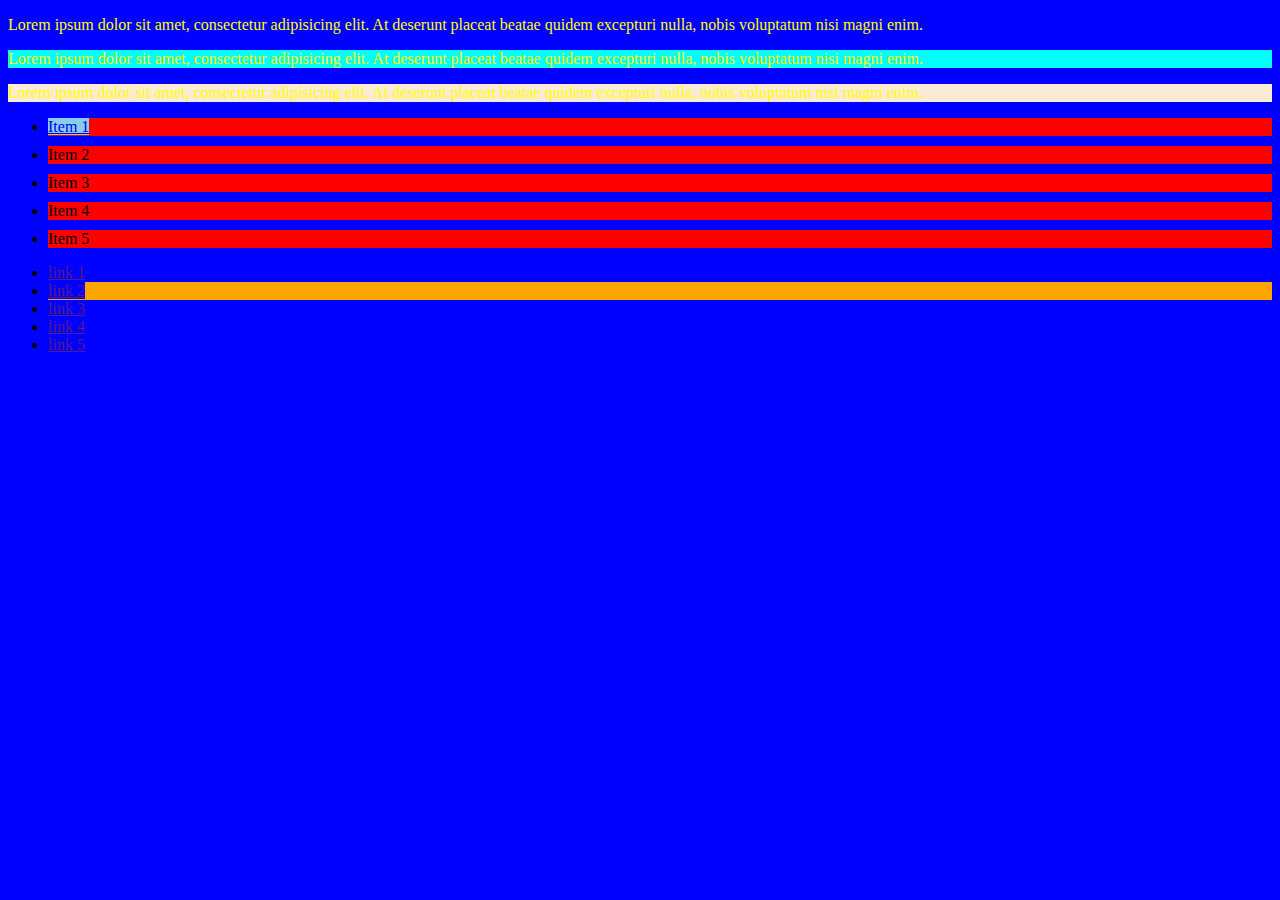
<file: 1-podstawowe selektory/index.html>
<!DOCTYPE html>
<html lang="en">
<head>
    <meta charset="UTF-8">
    <title>Podstawowe selektory</title>
    <link rel="stylesheet" href="css/style.css"
</head>
<body>
    <p>Lorem ipsum dolor sit amet, consectetur adipisicing elit. At deserunt placeat beatae quidem excepturi nulla, nobis voluptatum nisi magni enim.
    </p>
    <p id="paragraf">Lorem ipsum dolor sit amet, consectetur adipisicing elit. At deserunt placeat beatae quidem excepturi nulla, nobis voluptatum nisi magni enim.
    </p>
    <p class="par">Lorem ipsum dolor sit amet, consectetur adipisicing elit. At deserunt placeat beatae quidem excepturi nulla, nobis voluptatum nisi magni enim.
    </p>
    
<ul class="lista">
    <li><a href="#">Item 1</a></li>
    <li>Item 2</li>
    <li>Item 3</li>
    <li>Item 4</li>
    <li>Item 5</li>
</ul>
      <ul id="lista2">
          <li id="pierwszy"><a href="">link 1</a></li>
          <li><a href="">link 2</a></li>
          <li><a href="">link 3</a></li>
          <li><a href="">link 4</a></li>
          <li><a href="">link 5</a></li>
      </ul> 
       
</body>
</html>
</file>
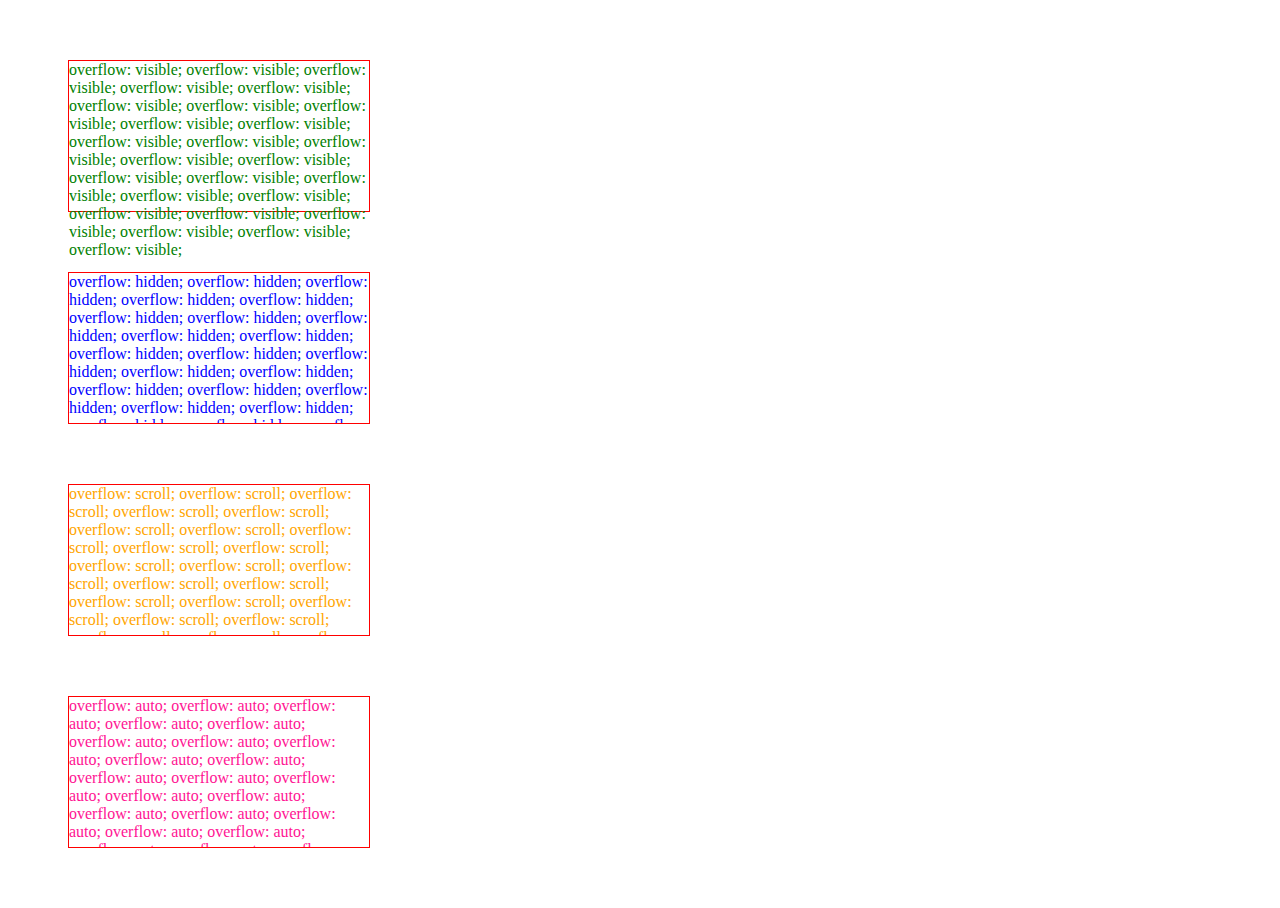
<file: 12-wlasciwosci-tla/index.html>
<!DOCTYPE html>
<html lang="en">
<head>
    <meta charset="UTF-8">
    <title>Wlasciwosci tla</title>
    <link rel="stylesheet" href="css/style.css">
</head>
<body>
 <div id="visible" class="box">
        overflow: visible; overflow: visible; overflow: visible; overflow: visible; overflow: visible; overflow: visible; overflow: visible; overflow: visible; overflow: visible; overflow: visible; overflow: visible; overflow: visible; overflow: visible; overflow: visible; overflow: visible; overflow: visible; overflow: visible; overflow: visible; overflow: visible; overflow: visible; overflow: visible; overflow: visible; overflow: visible; overflow: visible; overflow: visible; overflow: visible; 
    </div>
    
    <div id="hidden" class="box">
        overflow: hidden; overflow: hidden; overflow: hidden; overflow: hidden; overflow: hidden; overflow: hidden; overflow: hidden; overflow: hidden; overflow: hidden; overflow: hidden; overflow: hidden; overflow: hidden; overflow: hidden; overflow: hidden; overflow: hidden; overflow: hidden; overflow: hidden; overflow: hidden; overflow: hidden; overflow: hidden; overflow: hidden; overflow: hidden; overflow: hidden; overflow: hidden; overflow: hidden; overflow: hidden; overflow: hidden; overflow: hidden;  
    </div>
    
    <div id="scroll" class="box">
        overflow: scroll; overflow: scroll; overflow: scroll; overflow: scroll; overflow: scroll; overflow: scroll; overflow: scroll; overflow: scroll; overflow: scroll; overflow: scroll; overflow: scroll; overflow: scroll; overflow: scroll; overflow: scroll; overflow: scroll; overflow: scroll; overflow: scroll; overflow: scroll; overflow: scroll; overflow: scroll; overflow: scroll; overflow: scroll; overflow: scroll; overflow: scroll; overflow: scroll; overflow: scroll; overflow: scroll; overflow: scroll;  
    </div>
    
    <div id="auto" class="box">
        overflow: auto; overflow: auto; overflow: auto; overflow: auto; overflow: auto; overflow: auto; overflow: auto; overflow: auto; overflow: auto; overflow: auto; overflow: auto; overflow: auto; overflow: auto; overflow: auto; overflow: auto; overflow: auto; overflow: auto; overflow: auto; overflow: auto; overflow: auto; overflow: auto; overflow: auto; overflow: auto; overflow: auto; overflow: auto; overflow: auto; overflow: auto; overflow: auto; overflow: auto;  
    </div> 
</body>
</html>
</file>
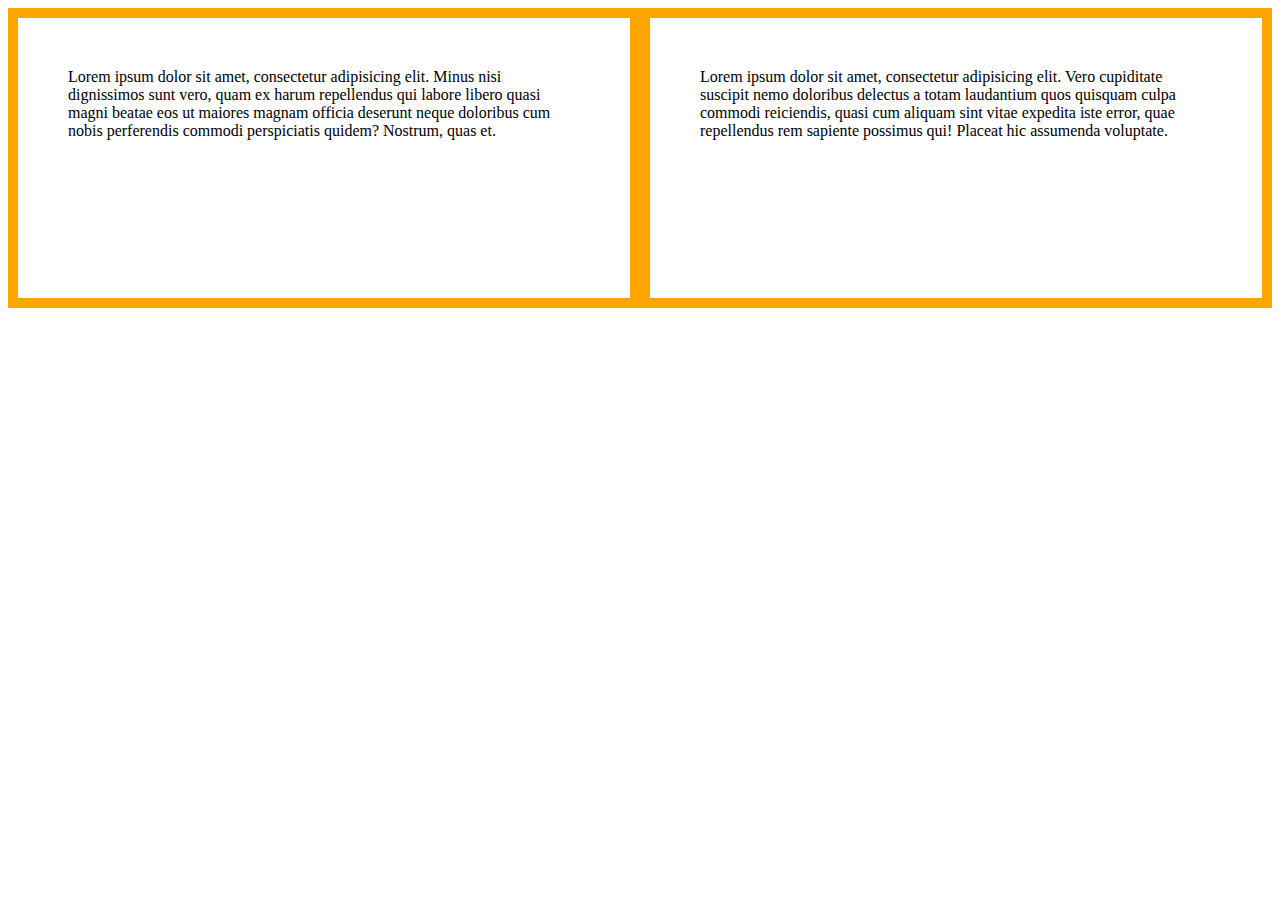
<file: 14-rozmiar-elementu/index.html>
<!DOCTYPE html>
<html lang="en">
<head>
    <meta charset="UTF-8">
    <title>Rozmiar elementu</title>
    <link rel="stylesheet" href="css/style.css">
</head>
<body>
<div class="box">Lorem ipsum dolor sit amet, consectetur adipisicing elit. Minus nisi dignissimos sunt vero, quam ex harum repellendus qui labore libero quasi magni beatae eos ut maiores magnam officia deserunt neque doloribus cum nobis perferendis commodi perspiciatis quidem? Nostrum, quas et.</div>    
<div class="box">Lorem ipsum dolor sit amet, consectetur adipisicing elit. Vero cupiditate suscipit nemo doloribus delectus a totam laudantium quos quisquam culpa commodi reiciendis, quasi cum aliquam sint vitae expedita iste error, quae repellendus rem sapiente possimus qui! Placeat hic assumenda voluptate.</div>
</body>
</html>
</file>
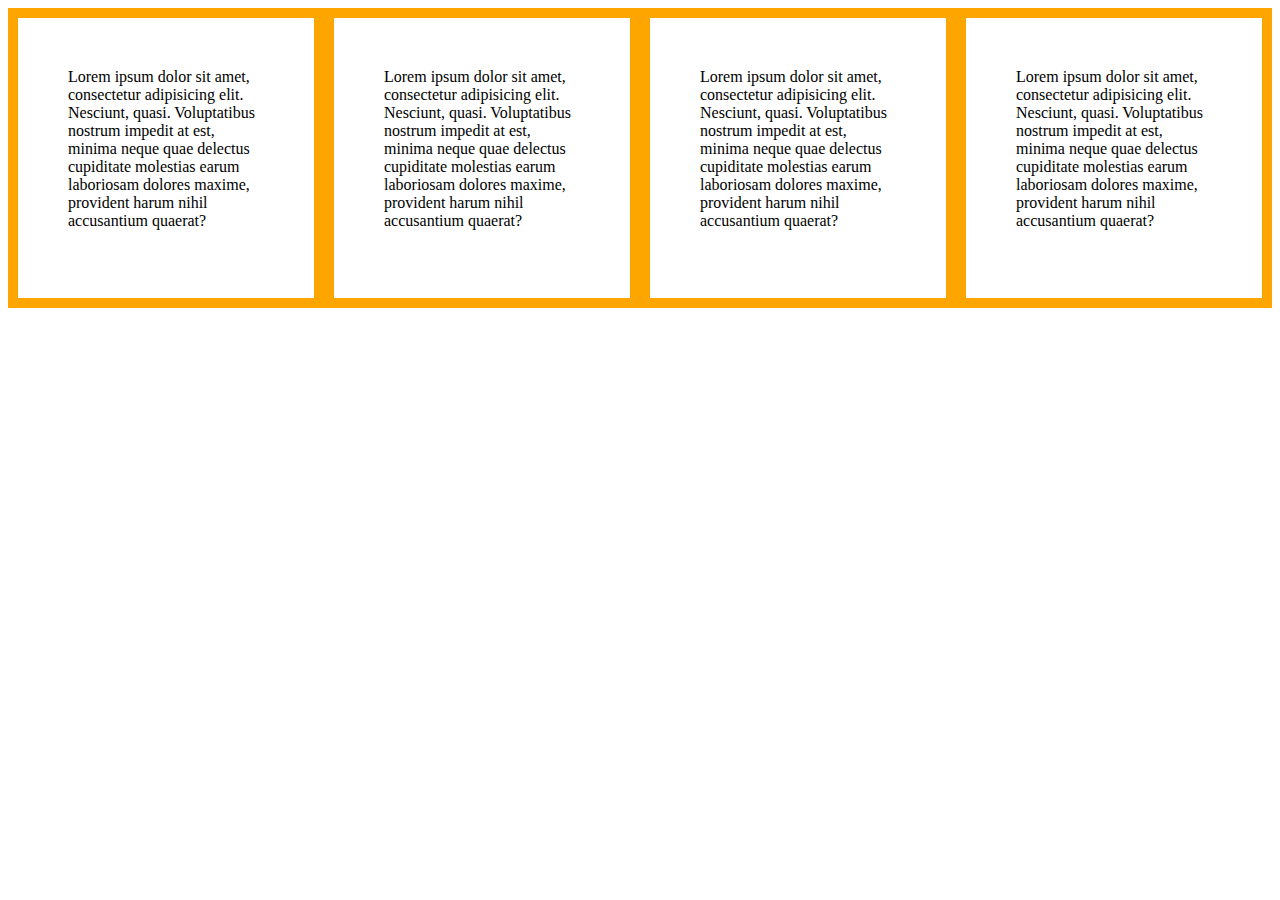
<file: 15-responsywnosc/index.html>
<!DOCTYPE html>
<html lang="en">
<head>
    <meta charset="UTF-8">
    <title>Responsywnosc</title>
    <link rel="stylesheet" href="css/style.css">
    <meta name="viewport" content="width=device-width, initial-scale=1.0">
</head>
<body>
    <div class="box">Lorem ipsum dolor sit amet, consectetur adipisicing elit. Nesciunt, quasi. Voluptatibus nostrum impedit at est, minima neque quae delectus cupiditate molestias earum laboriosam dolores maxime, provident harum nihil accusantium quaerat?</div>
    <div class="box">Lorem ipsum dolor sit amet, consectetur adipisicing elit. Nesciunt, quasi. Voluptatibus nostrum impedit at est, minima neque quae delectus cupiditate molestias earum laboriosam dolores maxime, provident harum nihil accusantium quaerat?</div>
    <div class="box">Lorem ipsum dolor sit amet, consectetur adipisicing elit. Nesciunt, quasi. Voluptatibus nostrum impedit at est, minima neque quae delectus cupiditate molestias earum laboriosam dolores maxime, provident harum nihil accusantium quaerat?</div>
    <div class="box">Lorem ipsum dolor sit amet, consectetur adipisicing elit. Nesciunt, quasi. Voluptatibus nostrum impedit at est, minima neque quae delectus cupiditate molestias earum laboriosam dolores maxime, provident harum nihil accusantium quaerat?</div>
</body>
</html>
</file>
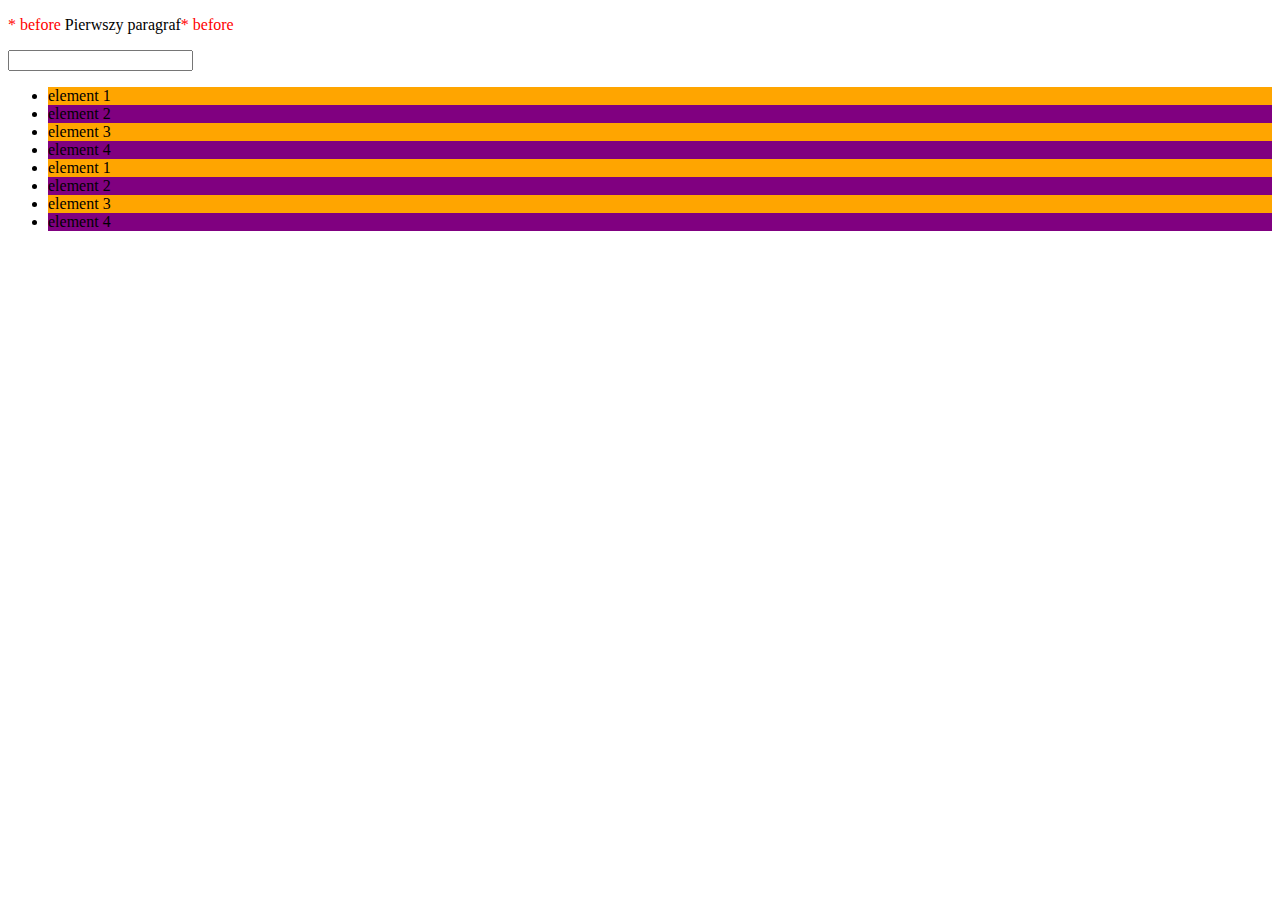
<file: 2-pseudoselektory/index.html>
<!DOCTYPE html>
<html lang="en">
<head>
    <meta charset="UTF-8">
    <title>Pseudoselektory</title>
    <link rel="stylesheet" href="css/style.css">
</head>
<body>
     <p class="before">Pierwszy paragraf</p>  
     <input type="text" class="pole-tekstowe" /> 
     
     <ul class="lista">
         <li>element 1</li>
         <li>element 2</li>
         <li>element 3</li>
         <li>element 4</li>
         <li>element 1</li>
         <li>element 2</li>
         <li>element 3</li>
         <li>element 4</li>
     </ul>
</body>
</html>
</file>
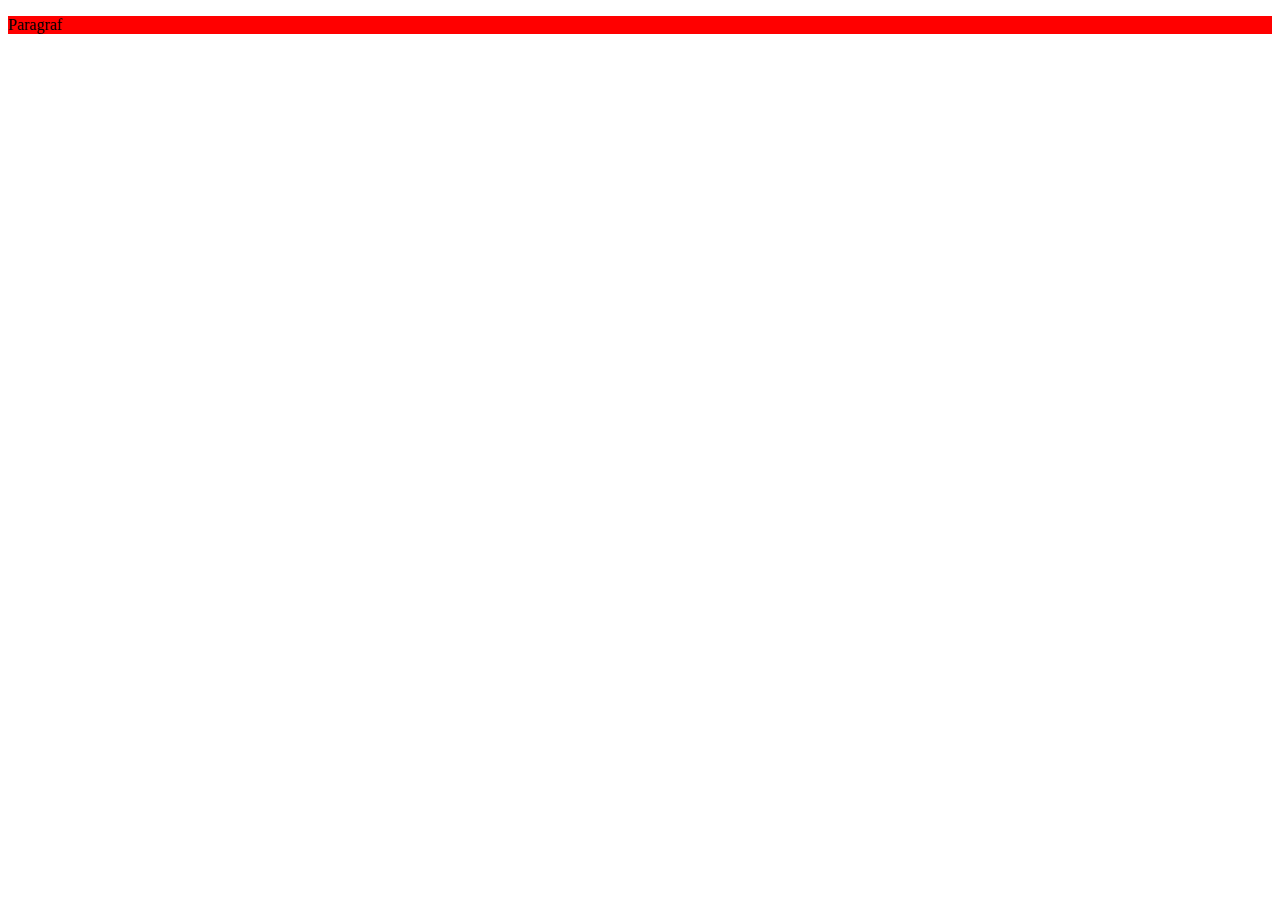
<file: 4-hierarchia selektorów/index.html>
<!DOCTYPE html>
<html lang="en">
<head>
    <meta charset="UTF-8">
    <title>Document</title>
    <link rel="stylesheet" href="css/style.css">
</head>
<body>
    <p id="par1" class="par1-class" style="background-color: green;">Paragraf</p>    
</body>
</html>
</file>
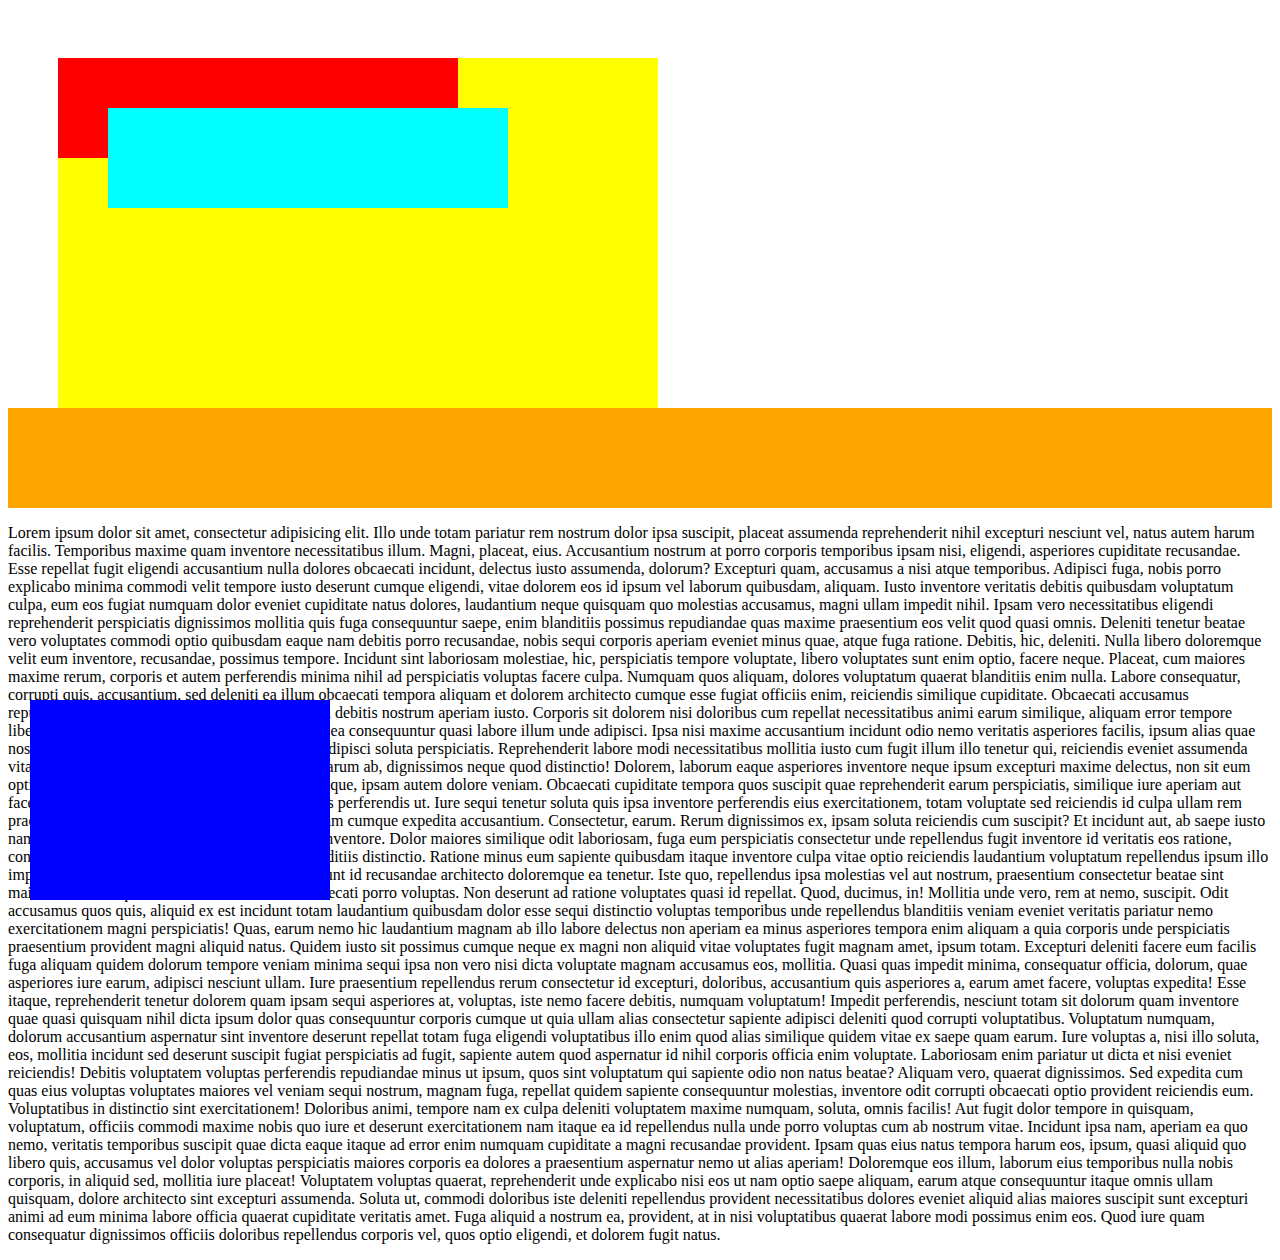
<file: 5-pozycjonowanie/index.html>
<!DOCTYPE html>
<html lang="en">
<head>
    <meta charset="UTF-8">
    <title>Pozycjonowanie</title>
    <link rel="stylesheet" href="css/style.css">
</head>
<body>
     <div id="relative">
        <div id="absolute"></div>
        <div id="static"></div>
     </div>
     <div id="fixed"></div>
     <div id="sticky"></div>
     <p>Lorem ipsum dolor sit amet, consectetur adipisicing elit. Illo unde totam pariatur rem nostrum dolor ipsa suscipit, placeat assumenda reprehenderit nihil excepturi nesciunt vel, natus autem harum facilis. Temporibus maxime quam inventore necessitatibus illum. Magni, placeat, eius. Accusantium nostrum at porro corporis temporibus ipsam nisi, eligendi, asperiores cupiditate recusandae. Esse repellat fugit eligendi accusantium nulla dolores obcaecati incidunt, delectus iusto assumenda, dolorum? Excepturi quam, accusamus a nisi atque temporibus. Adipisci fuga, nobis porro explicabo minima commodi velit tempore iusto deserunt cumque eligendi, vitae dolorem eos id ipsum vel laborum quibusdam, aliquam. Iusto inventore veritatis debitis quibusdam voluptatum culpa, eum eos fugiat numquam dolor eveniet cupiditate natus dolores, laudantium neque quisquam quo molestias accusamus, magni ullam impedit nihil. Ipsam vero necessitatibus eligendi reprehenderit perspiciatis dignissimos mollitia quis fuga consequuntur saepe, enim blanditiis possimus repudiandae quas maxime praesentium eos velit quod quasi omnis. Deleniti tenetur beatae vero voluptates commodi optio quibusdam eaque nam debitis porro recusandae, nobis sequi corporis aperiam eveniet minus quae, atque fuga ratione. Debitis, hic, deleniti. Nulla libero doloremque velit eum inventore, recusandae, possimus tempore. Incidunt sint laboriosam molestiae, hic, perspiciatis tempore voluptate, libero voluptates sunt enim optio, facere neque. Placeat, cum maiores maxime rerum, corporis et autem perferendis minima nihil ad perspiciatis voluptas facere culpa. Numquam quos aliquam, dolores voluptatum quaerat blanditiis enim nulla. Labore consequatur, corrupti quis, accusantium, sed deleniti ea illum obcaecati tempora aliquam et dolorem architecto cumque esse fugiat officiis enim, reiciendis similique cupiditate. Obcaecati accusamus repudiandae, earum quisquam tempora quibusdam debitis nostrum aperiam iusto. Corporis sit dolorem nisi doloribus cum repellat necessitatibus animi earum similique, aliquam error tempore libero consectetur voluptate optio totam possimus ea consequuntur quasi labore illum unde adipisci. Ipsa nisi maxime accusantium incidunt odio nemo veritatis asperiores facilis, ipsum alias quae nostrum omnis obcaecati, laborum earum labore adipisci soluta perspiciatis. Reprehenderit labore modi necessitatibus mollitia iusto cum fugit illum illo tenetur qui, reiciendis eveniet assumenda vitae ea libero a, at blanditiis suscipit asperiores harum ab, dignissimos neque quod distinctio! Dolorem, laborum eaque asperiores inventore neque ipsum excepturi maxime delectus, non sit eum optio ipsa magnam, obcaecati in. Facilis, illo in neque, ipsam autem dolore veniam. Obcaecati cupiditate tempora quos suscipit quae reprehenderit earum perspiciatis, similique iure aperiam aut facere nisi hic officiis minima eligendi, nam minus perferendis ut. Iure sequi tenetur soluta quis ipsa inventore perferendis eius exercitationem, totam voluptate sed reiciendis id culpa ullam rem praesentium quam, molestiae necessitatibus aliquam cumque expedita accusantium. Consectetur, earum. Rerum dignissimos ex, ipsam soluta reiciendis cum suscipit? Et incidunt aut, ab saepe iusto nam fugit temporibus similique mollitia pariatur inventore. Dolor maiores similique odit laboriosam, fuga eum perspiciatis consectetur unde repellendus fugit inventore id veritatis eos ratione, consequatur voluptate ut placeat nostrum vel blanditiis distinctio. Ratione minus eum sapiente quibusdam itaque inventore culpa vitae optio reiciendis laudantium voluptatum repellendus ipsum illo impedit, nulla perferendis error pariatur suscipit sunt id recusandae architecto doloremque ea tenetur. Iste quo, repellendus ipsa molestias vel aut nostrum, praesentium consectetur beatae sint maiores nesciunt qui non tenetur, nihil totam obcaecati porro voluptas. Non deserunt ad ratione voluptates quasi id repellat. Quod, ducimus, in! Mollitia unde vero, rem at nemo, suscipit. Odit accusamus quos quis, aliquid ex est incidunt totam laudantium quibusdam dolor esse sequi distinctio voluptas temporibus unde repellendus blanditiis veniam eveniet veritatis pariatur nemo exercitationem magni perspiciatis! Quas, earum nemo hic laudantium magnam ab illo labore delectus non aperiam ea minus asperiores tempora enim aliquam a quia corporis unde perspiciatis praesentium provident magni aliquid natus. Quidem iusto sit possimus cumque neque ex magni non aliquid vitae voluptates fugit magnam amet, ipsum totam. Excepturi deleniti facere eum facilis fuga aliquam quidem dolorum tempore veniam minima sequi ipsa non vero nisi dicta voluptate magnam accusamus eos, mollitia. Quasi quas impedit minima, consequatur officia, dolorum, quae asperiores iure earum, adipisci nesciunt ullam. Iure praesentium repellendus rerum consectetur id excepturi, doloribus, accusantium quis asperiores a, earum amet facere, voluptas expedita! Esse itaque, reprehenderit tenetur dolorem quam ipsam sequi asperiores at, voluptas, iste nemo facere debitis, numquam voluptatum! Impedit perferendis, nesciunt totam sit dolorum quam inventore quae quasi quisquam nihil dicta ipsum dolor quas consequuntur corporis cumque ut quia ullam alias consectetur sapiente adipisci deleniti quod corrupti voluptatibus. Voluptatum numquam, dolorum accusantium aspernatur sint inventore deserunt repellat totam fuga eligendi voluptatibus illo enim quod alias similique quidem vitae ex saepe quam earum. Iure voluptas a, nisi illo soluta, eos, mollitia incidunt sed deserunt suscipit fugiat perspiciatis ad fugit, sapiente autem quod aspernatur id nihil corporis officia enim voluptate. Laboriosam enim pariatur ut dicta et nisi eveniet reiciendis! Debitis voluptatem voluptas perferendis repudiandae minus ut ipsum, quos sint voluptatum qui sapiente odio non natus beatae? Aliquam vero, quaerat dignissimos. Sed expedita cum quas eius voluptas voluptates maiores vel veniam sequi nostrum, magnam fuga, repellat quidem sapiente consequuntur molestias, inventore odit corrupti obcaecati optio provident reiciendis eum. Voluptatibus in distinctio sint exercitationem! Doloribus animi, tempore nam ex culpa deleniti voluptatem maxime numquam, soluta, omnis facilis! Aut fugit dolor tempore in quisquam, voluptatum, officiis commodi maxime nobis quo iure et deserunt exercitationem nam itaque ea id repellendus nulla unde porro voluptas cum ab nostrum vitae. Incidunt ipsa nam, aperiam ea quo nemo, veritatis temporibus suscipit quae dicta eaque itaque ad error enim numquam cupiditate a magni recusandae provident. Ipsam quas eius natus tempora harum eos, ipsum, quasi aliquid quo libero quis, accusamus vel dolor voluptas perspiciatis maiores corporis ea dolores a praesentium aspernatur nemo ut alias aperiam! Doloremque eos illum, laborum eius temporibus nulla nobis corporis, in aliquid sed, mollitia iure placeat! Voluptatem voluptas quaerat, reprehenderit unde explicabo nisi eos ut nam optio saepe aliquam, earum atque consequuntur itaque omnis ullam quisquam, dolore architecto sint excepturi assumenda. Soluta ut, commodi doloribus iste deleniti repellendus provident necessitatibus dolores eveniet aliquid alias maiores suscipit sunt excepturi animi ad eum minima labore officia quaerat cupiditate veritatis amet. Fuga aliquid a nostrum ea, provident, at in nisi voluptatibus quaerat labore modi possimus enim eos. Quod iure quam consequatur dignissimos officiis doloribus repellendus corporis vel, quos optio eligendi, et dolorem fugit natus.</p>
</body>
</html>
</file>
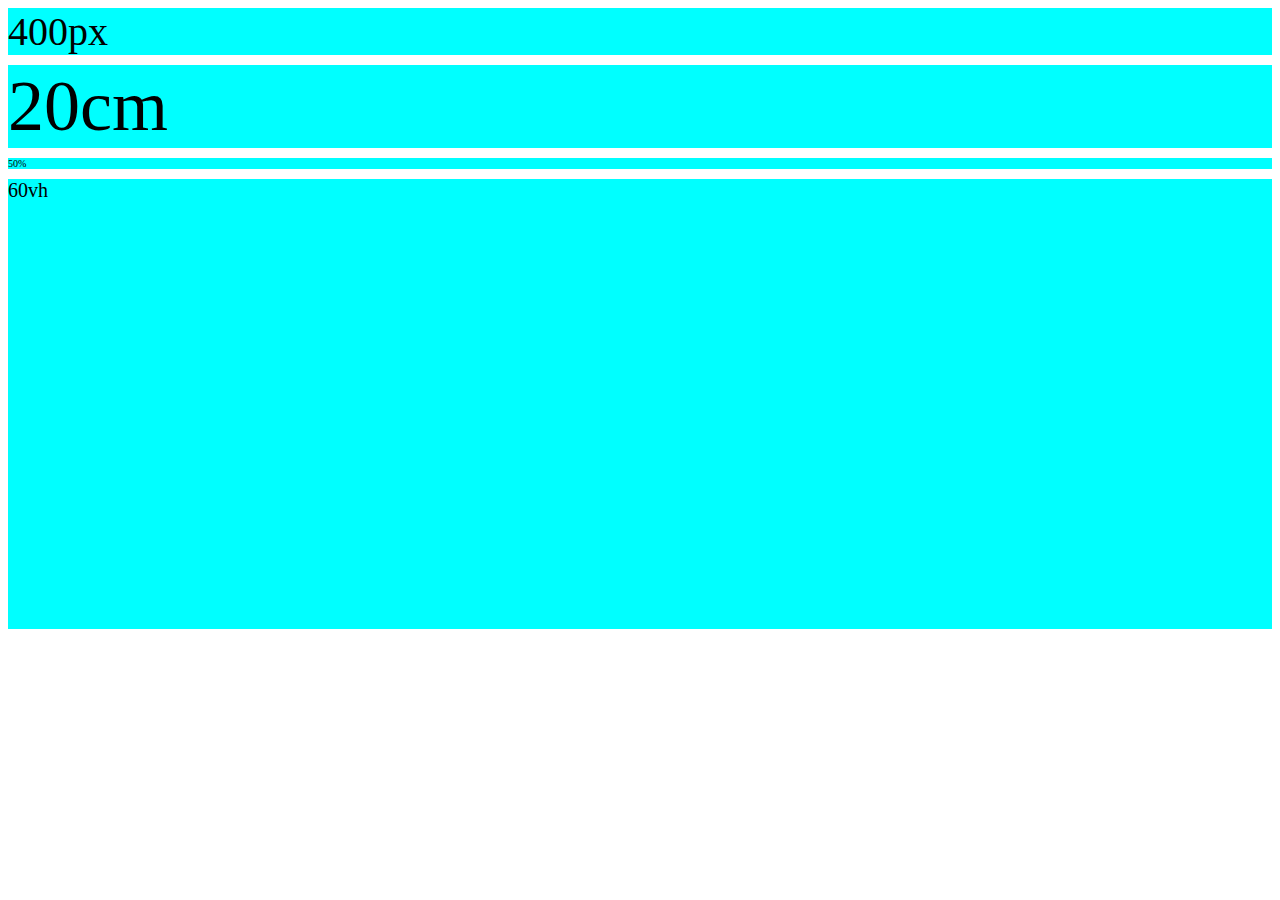
<file: 6-jednostki miary/index.html>
<!DOCTYPE html>
<html lang="en">
<head>
    <meta charset="UTF-8">
    <title>Jednostki miary</title>
    <link rel="stylesheet" href="css/style.css">
</head>
<body>
    <div class="container">
        <div class="pixels">400px</div>
        <div class="em">20cm</div>
        <div class="procent">50%</div>
        <div class="vh">60vh</div>
    </div>    
</body>
</html>
</file>
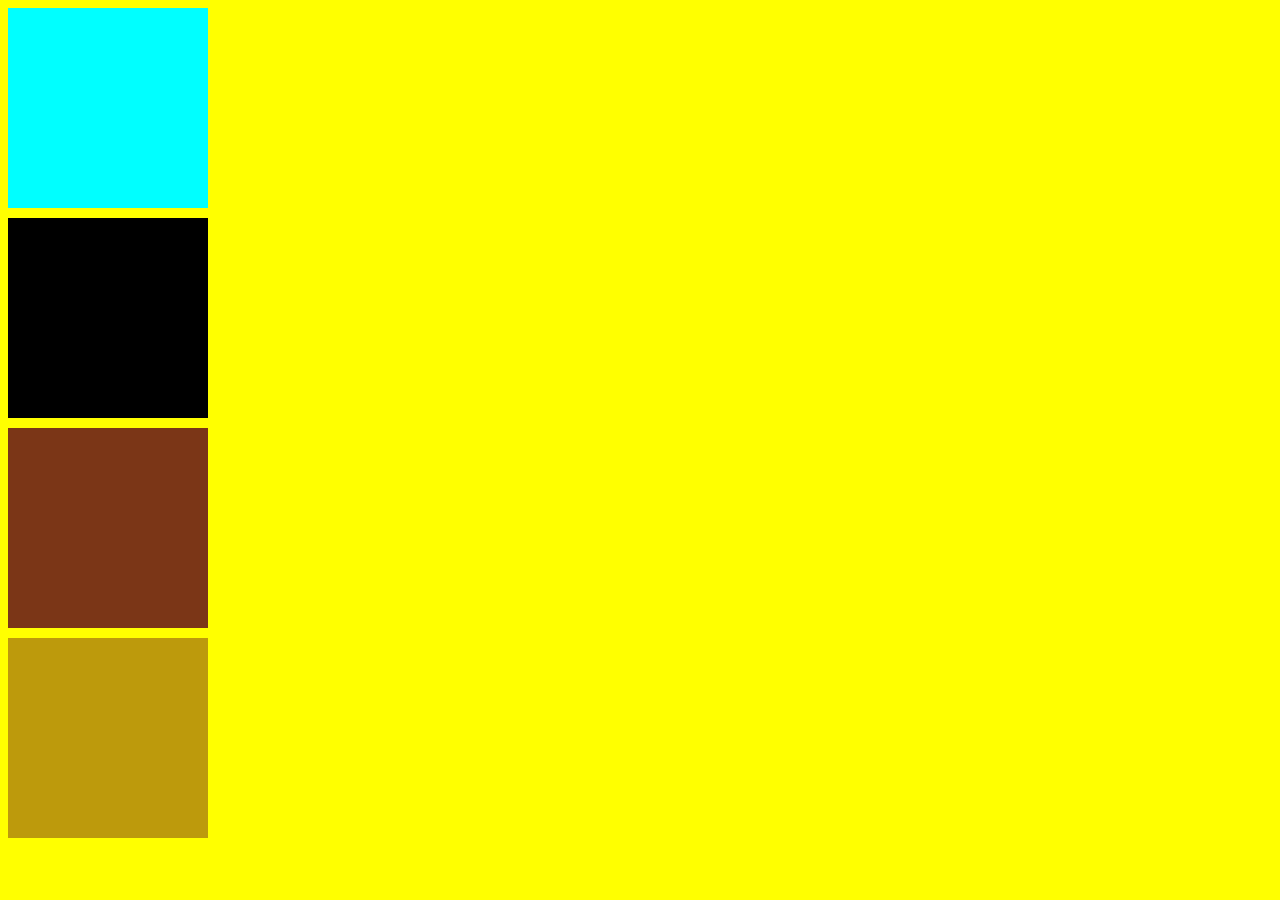
<file: 7-kolory/index.html>
<!DOCTYPE html>
<html lang="en">
<head>
    <meta charset="UTF-8">
    <title>Kolory</title>
    <link rel="stylesheet" href="css/style.css">
</head>
<body>
    <div class="predefined-colors"></div>
    <div class="hexadecimal"></div>
    <div class="rgb"></div>
    <div class="rgba"></div>    
</body>
</html>
</file>
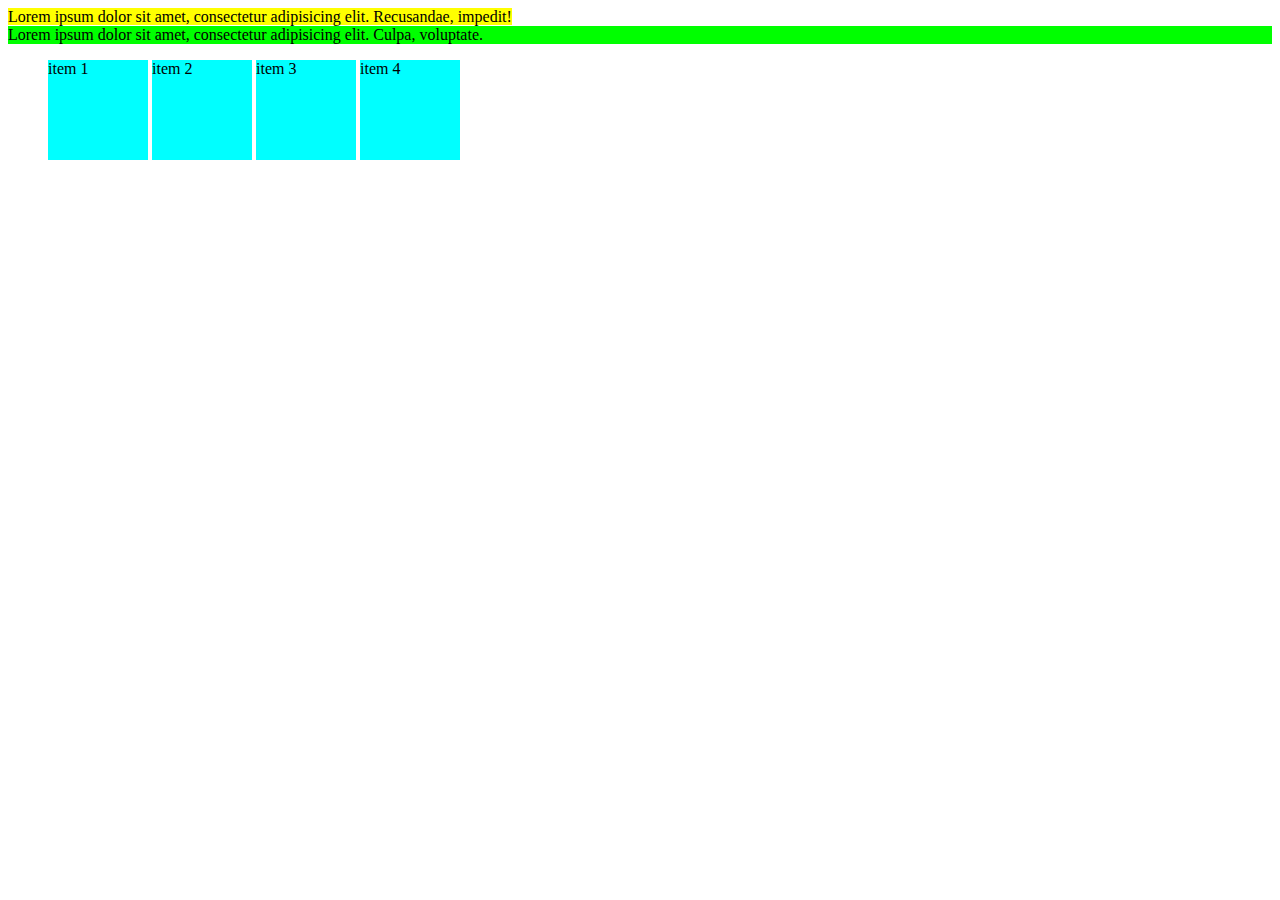
<file: 8-wyswietlanie-elementow/index.html>
<!DOCTYPE html>
<html lang="en">
<head>
    <meta charset="UTF-8">
    <title>Document</title>
    <link rel="stylesheet" href="css/style.css">
</head>
<body>
    <div class="elementy-blokowe">
        <p>Lorem ipsum dolor sit amet, consectetur adipisicing elit. Recusandae, impedit!</p>
    </div>
    <div class="elementy-liniowe">    
        <span>Lorem ipsum dolor sit amet, consectetur adipisicing elit. Culpa, voluptate.</span>
    </div> 
    <ul class="lista-inline-block">
        <li>item 1</li>
        <li>item 2</li>
        <li>item 3</li>
        <li>item 4</li>
    </ul>   
</body>
</html>
</file>
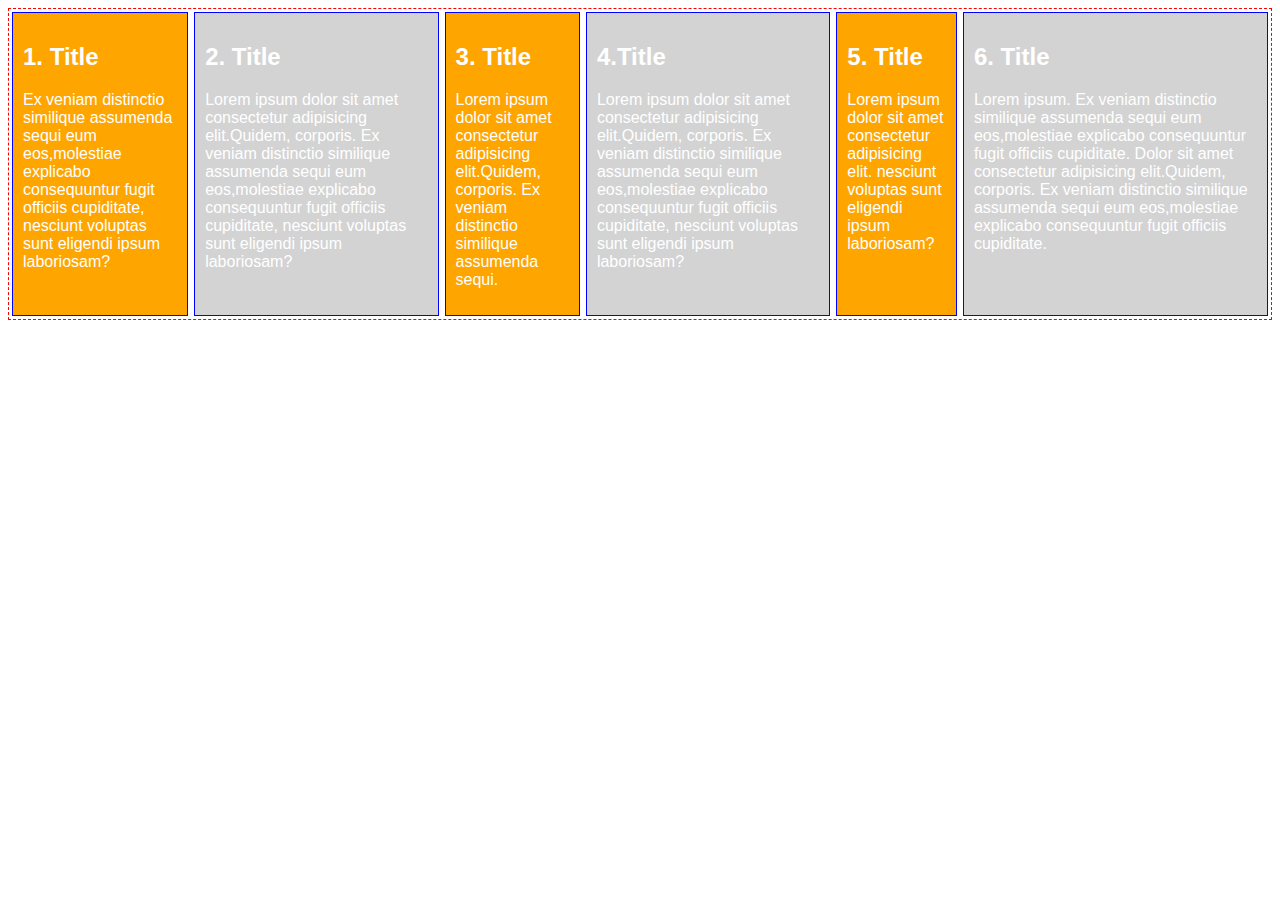
<file: 17-flex/1-display-flex/index.html>
<!DOCTYPE html>
<html lang="en">
    <head>
        <meta charset="UTF-8">
        <meta name="viewport" content="width=device-width, initial-scale=1.0">
        <meta http-equiv="X-UA-Compatible" content="ie=edge">
        <title>Flex: display: flex</title>

        <link rel="stylesheet" href="css/style.css">
    </head>
    <body>
        <section class="container">
            <article class="flex-item">
                <h2>1. Title</h2>
                <p>Ex veniam distinctio similique assumenda sequi eum eos,molestiae explicabo consequuntur fugit officiis cupiditate, nesciunt voluptas sunt eligendi ipsum laboriosam?</p>
            </article>
            <article class="flex-item">
                <h2>2. Title</h2>
                <p>Lorem ipsum dolor sit amet consectetur adipisicing elit.Quidem, corporis. Ex veniam distinctio similique assumenda sequi eum eos,molestiae explicabo consequuntur fugit officiis cupiditate, nesciunt voluptas sunt eligendi ipsum laboriosam?</p>
            </article>
            <article class="flex-item">
                <h2>3. Title</h2>
                <p>Lorem ipsum dolor sit amet consectetur adipisicing elit.Quidem, corporis. Ex veniam distinctio similique assumenda sequi.</p>
            </article>
            <article class="flex-item ordered-item">
                <h2>4.Title</h2>
                <p>Lorem ipsum dolor sit amet consectetur adipisicing elit.Quidem, corporis. Ex veniam distinctio similique assumenda sequi eum eos,molestiae explicabo consequuntur fugit officiis cupiditate, nesciunt voluptas sunt eligendi ipsum laboriosam?</p>
            </article>
            <article class="flex-item">
                <h2>5. Title</h2>
                <p>Lorem ipsum dolor sit amet consectetur adipisicing elit. nesciunt voluptas sunt eligendi ipsum laboriosam?</p>
            </article>
            <article class="flex-item">
                <h2>6. Title</h2>
                <p>Lorem ipsum. Ex veniam distinctio similique assumenda sequi eum eos,molestiae explicabo consequuntur fugit officiis cupiditate. Dolor sit amet consectetur adipisicing elit.Quidem, corporis. Ex veniam distinctio similique assumenda sequi eum eos,molestiae explicabo consequuntur fugit officiis cupiditate.</p>
            </article>                   

        </section> 
    </body>
</html>
</file>
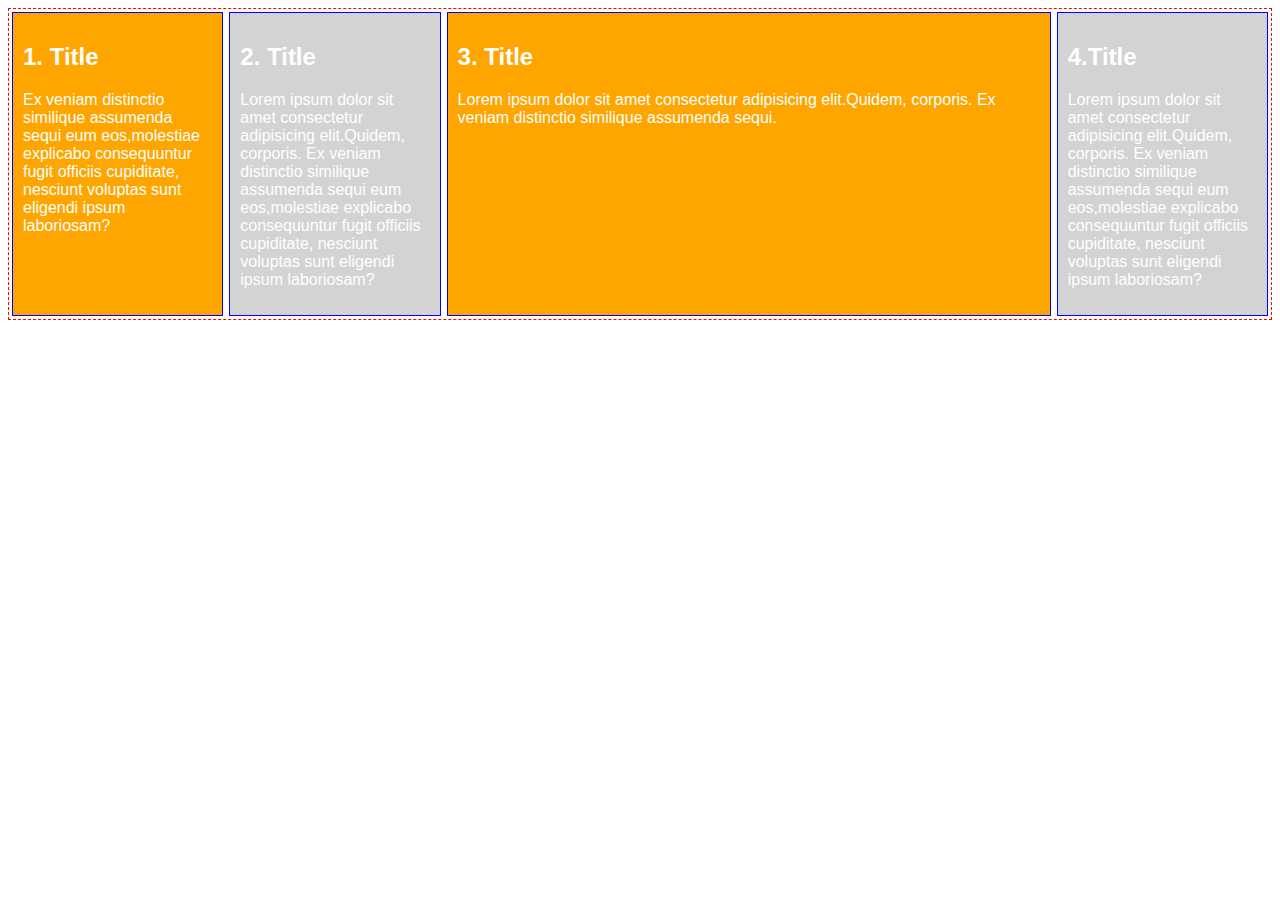
<file: 17-flex/10-flex-grow/index.html>
<!DOCTYPE html>
<html lang="en">
    <head>
        <meta charset="UTF-8">
        <meta name="viewport" content="width=device-width, initial-scale=1.0">
        <meta http-equiv="X-UA-Compatible" content="ie=edge">
        <title>Flex: flex-grow</title>

        <link rel="stylesheet" href="css/style.css">
    </head>
    <body>
        <section class="container">
            <article class="flex-item">
                <h2>1. Title</h2>
                <p>Ex veniam distinctio similique assumenda sequi eum eos,molestiae explicabo consequuntur fugit officiis cupiditate, nesciunt voluptas sunt eligendi ipsum laboriosam?</p>
            </article>
            <article class="flex-item">
                <h2>2. Title</h2>
                <p>Lorem ipsum dolor sit amet consectetur adipisicing elit.Quidem, corporis. Ex veniam distinctio similique assumenda sequi eum eos,molestiae explicabo consequuntur fugit officiis cupiditate, nesciunt voluptas sunt eligendi ipsum laboriosam?</p>
            </article>
            <article class="flex-item ordered-item">
                <h2>3. Title</h2>
                <p>Lorem ipsum dolor sit amet consectetur adipisicing elit.Quidem, corporis. Ex veniam distinctio similique assumenda sequi.</p>
            </article>
            <article class="flex-item">
                <h2>4.Title</h2>
                <p>Lorem ipsum dolor sit amet consectetur adipisicing elit.Quidem, corporis. Ex veniam distinctio similique assumenda sequi eum eos,molestiae explicabo consequuntur fugit officiis cupiditate, nesciunt voluptas sunt eligendi ipsum laboriosam?</p>
            </article>                  

        </section> 
    </body>
</html>
</file>
<file: 1-podstawowe selektory/css/style.css>
p {
    color:yellow;
}
#paragraf{
    background-color:aqua;
}
.par{
    background-color:antiquewhite;
}
.lista > li {
    background-color:red;
    margin-bottom: 10px;
}
.lista a {
    background-color: skyblue;
}
li#pierwszy + li {
    background-color: orange;
}
* {
    background-color: blue;
}
</file>
<file: 12-wlasciwosci-tla/css/style.css>
.box {
    width: 300px;
    height: 150px;
    border: 1px solid red;
    margin: 60px;
}
#visible {
    overflow: visible;
    color:green;
}
#hidden {
    overflow: hidden;
    color: blue;
}
#scroll {
    overflow: scroll;
    color:orange;
}
#auto {
    overflow: auto;
    color:deeppink;
}
</file>
<file: 14-rozmiar-elementu/css/style.css>
body {
    font-size: 0;
}

.box {
    font-size: 16px;
    height: 300px;
    width: 50%;
    padding: 50px;
    float: left;
    border: 10px solid orange;
}

*{
    box-sizing: border-box;
}
</file>
<file: 15-responsywnosc/css/style.css>
body {
    font-size: 0px;
}

.box {
    font-size: 16px;
    height: 300px;
    width: 25%;
    padding: 50px;
    float: left;
    border: 10px solid orange;
}

*{
    box-sizing: border-box;
}

@media (max-width: 786px) {
    .box {
        width: 100%;
    }
}

@media all and (min-width: 786px) and (max-width: 992px) {
    .box {
        width: 50%;
    }
}
</file>
<file: 2-pseudoselektory/css/style.css>
p.before::before {
    content: "* before ";
    color: red;
}
p.before::after {
    content: "* before ";
    color: red;
}
p.before:hover {
    color: green;
}
.pole-tekstowe:focus {
    background-color: lime;
}
.lista li:first-child {
    background-color: aqua;
}
.lista li:last-child {
    background-color: aqua;
}
.lista li:nth-child(3) {
    background: red;
}
.lista li:nth-child(even) {
    background-color: purple;
}
.lista li:nth-child(2n + 3) {
    background-color: yellow;
}
.lista li:nth-child(odd) {
    background-color: orange;
}
</file>
<file: 4-hierarchia selektorów/css/style.css>
p.par1 {
    background-color: aqua;
}
p.par1-class {
    background-color: red !important;
}
</file>
<file: 5-pozycjonowanie/css/style.css>
#relative {
    position: relative;
    background-color: yellow;
    width: 600px;
    height: 400px;
    top: 50px;
    left: 50px;
}
#static {
    width: 400px;
    height: 100px;
    background-color: red;
    top: 50px;
    left: 50px;
}
#absolute {
    position: absolute;
    width:400px;
    height: 100px;
    background-color: aqua;
    top: 50px;
    left: 50px;
}
#fixed {
    position: fixed;
    width: 300px;
    height: 200px;
    background-color: blue;
    bottom: 0;
    left: 30px;
}
#sticky {
    width: 100%;
    height: 100px;
    background-color: orange;
    position: sticky;
    top:50px;
}
</file>
<file: 6-jednostki miary/css/style.css>
.container {
    font-size: 20px;
}
html {
    font-size: 24px;
}
.container div {
    background-color: aqua;
    margin-bottom: 10px;
}
.pixels {
    font-size: 40px; 
}
.em {
    font-size: 3em; /* 62px */
}
.em {
    font-size: 3rem; /* 72px */
}

.procent {
    font-size: 50%; /* 10px */
}
.vh {
    height: 50vh;
}
</file>
<file: 7-kolory/css/style.css>
body {
    background-color: yellow;
}
div {
    width: 200px;
    height: 200px;
    margin-bottom: 10px;
}
.predefined-colors {
    background-color: cyan;
}
.hexadecimal {
    background-color: #000;
}
.rgb {
    background-color: rgb(123,54,23);
}
.rgba {
    background-color: rgba(123,54,23,0.5);
}
</file>
<file: 8-wyswietlanie-elementow/css/style.css>
.elementy-blokowe p {
    background-color: yellow;
    display: inline;
}
.elementy-liniowe span {
    background-color: lime;
    display: block;
}
.lista-inline-block li {
    display: inline-block;
    width: 100px;
    height: 100px;
    background-color: aqua;
}
</file>
<file: 17-flex/1-display-flex/css/style.css>
/* 
------------------------------------
Domyślne kolory 'flex-item' - START
------------------------------------ 
*/
.flex-item {
    color: #fff;
    font-family: 'Lato', sans-serif;
    border: 1px solid blue;
    padding: 10px;
    margin: 3px;
    background-color: orange;
}

.flex-item:nth-last-of-type(odd) {
    background-color: lightgray;
}
/* 
------------------------------------
Domyślne kolory 'flex-item' - END
------------------------------------ 
*/





.container {
    border: 1px dashed red;
    display: flex;
}
</file>
<file: 17-flex/10-flex-grow/css/style.css>
/* 
------------------------------------
Domyślne kolory 'flex-item' - START
------------------------------------ 
*/
.flex-item {
    color: #fff;
    font-family: 'Lato', sans-serif;
    border: 1px solid blue;
    padding: 10px;
    margin: 3px;
    background-color: orange;
    flex-basis: 15%;
/*    flex-grow: 1;*/
}

.flex-item:nth-last-of-type(odd) {
    background-color: lightgray;
}
/* 
------------------------------------
Domyślne kolory 'flex-item' - END
------------------------------------ 
*/





.container {
    border: 1px dashed red;
    display: flex;
}

.ordered-item {
flex-grow: 2;
}
</file>
